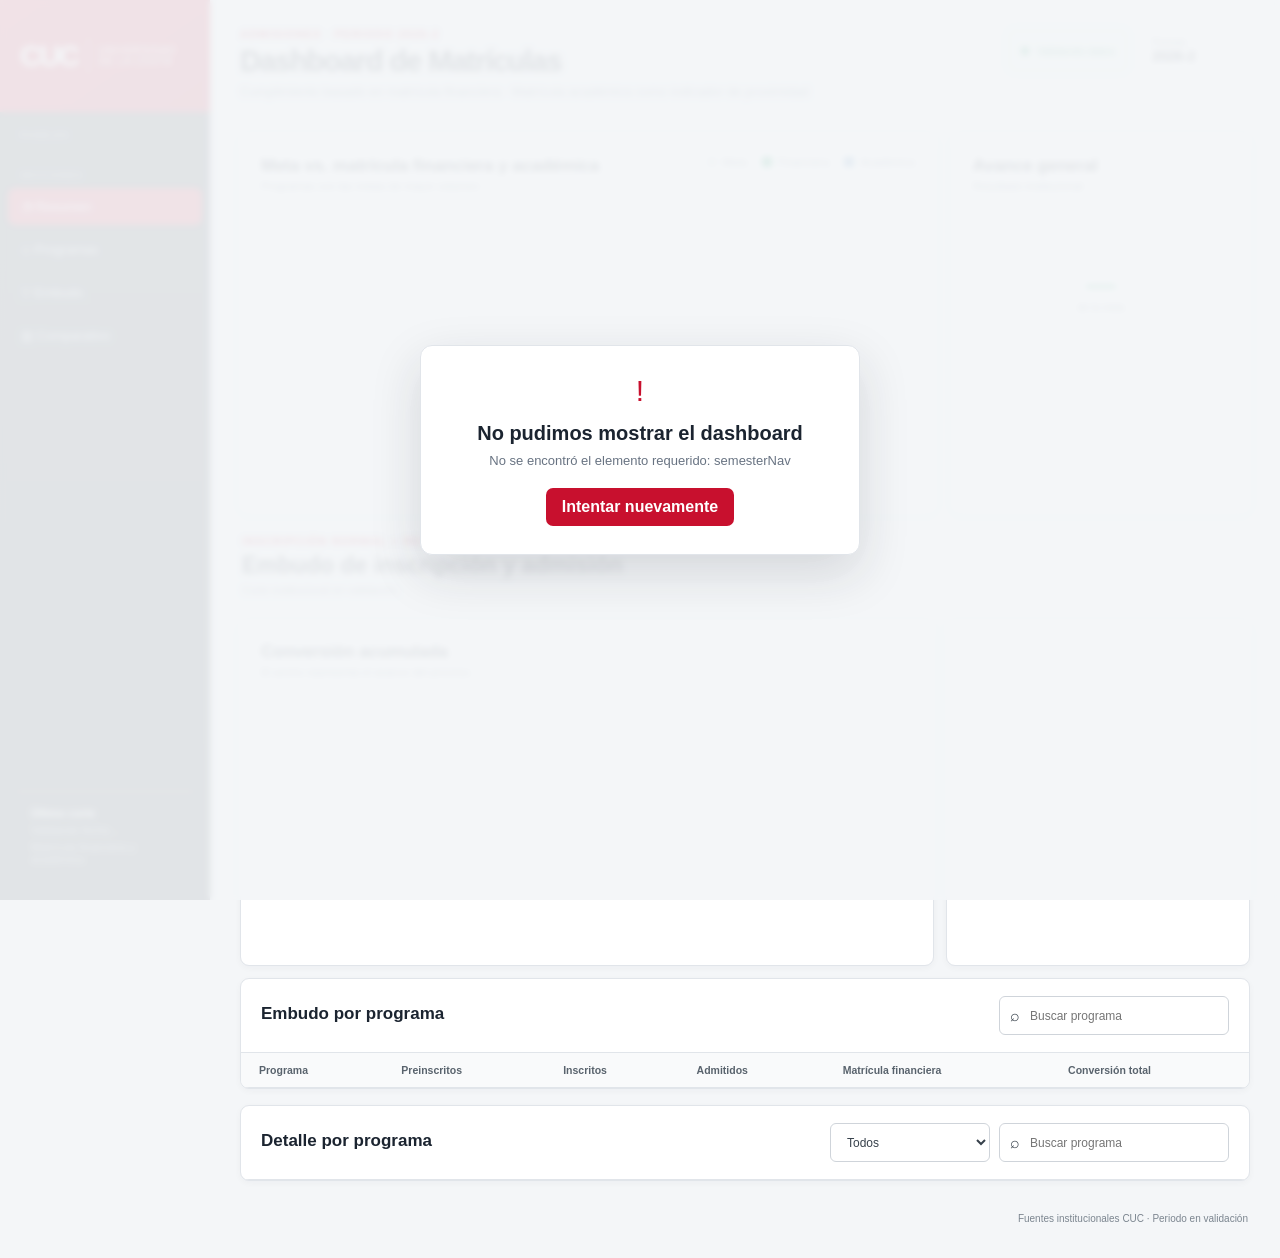
<file: index.html>
<!doctype html>
<html lang="es">
<head>
  <meta charset="utf-8">
  <meta name="viewport" content="width=device-width, initial-scale=1">
  <meta name="description" content="Portal institucional de indicadores CUC">
  <meta name="theme-color" content="#c8102e">
  <title>Dashboard de Matrículas CUC</title>
  <link rel="stylesheet" href="./assets/css/dashboard.css">
</head>
<body>
  <noscript>
    <div class="noscript-message">Este dashboard necesita JavaScript para leer y mostrar la información.</div>
  </noscript>

  <div class="status-screen" id="appStatus" role="status" aria-live="polite">
    <div class="status-card">
      <span class="status-spinner" aria-hidden="true"></span>
      <h2 id="appStatusTitle">Cargando información</h2>
      <p id="appStatusMessage">Estamos validando tu acceso y la información autorizada.</p>
      <button class="retry-button" id="retryButton" type="button" hidden>Intentar nuevamente</button>
    </div>
  </div>

  <main class="shell">
    <aside class="sidebar">
      <div class="brand">
        <span class="brand-mark">CUC</span>
        <span>Universidad<br>de la Costa</span>
      </div>

      <div class="nav-label">Paneles</div>
      <nav class="dashboard-nav" id="dashboardNav" aria-label="Paneles disponibles"></nav>

      <div class="nav-label">Secciones</div>
      <nav class="section-nav" aria-label="Secciones del dashboard">
        <a class="active" href="#resumen">◔ Resumen</a>
        <a href="#programas">◇ Programas</a>
        <a href="#embudo">▽ Embudo</a>
        <a href="#comparativo">▥ Comparativo</a>
      </nav>

      <div class="sidebar-note">
        <strong>Último corte</strong>
        <span id="lastCut">Validando fecha…</span>
        <span>Matrícula financiera y académica</span>
      </div>
    </aside>

    <section class="content" id="resumen">
      <header class="topbar">
        <div>
          <p class="eyebrow" id="eyebrowPeriod">Admisiones</p>
          <h1>Dashboard de Matrículas</h1>
          <p class="subtitle">Cumplimiento basado en matrícula financiera · Matrícula académica como indicador de proximidad</p>
        </div>
        <div class="top-actions">
          <div class="data-status" id="dataStatus" title="Estado de la fuente">
            <i aria-hidden="true"></i>
            <span>Validando datos</span>
          </div>
          <div class="period">
            <span>Periodo</span>
            <strong id="periodLabel">—</strong>
          </div>
          <div class="user-area" id="userArea" hidden></div>
        </div>
      </header>

      <div class="kpi-grid" id="kpis" aria-label="Indicadores principales"></div>

      <div class="insight-grid" id="comparativo">
        <article class="panel chart-card">
          <div class="panel-title">
            <div>
              <h2>Meta vs. matrícula financiera y académica</h2>
              <p>Programas con las metas de mayor volumen</p>
            </div>
            <div class="legend" aria-label="Leyenda">
              <span><i class="dot-meta"></i>Meta</span>
              <span><i class="dot-fin"></i>Financiera</span>
              <span><i class="dot-aca"></i>Académica</span>
            </div>
          </div>
          <div class="bar-chart" id="bars"></div>
        </article>

        <article class="panel progress-card">
          <div class="panel-title">
            <div>
              <h2>Avance general</h2>
              <p>Resultado institucional</p>
            </div>
          </div>
          <div class="donut" id="donut">
            <div><strong id="donutValue">—</strong><span>de la meta</span></div>
          </div>
          <div class="status-summary" id="statusSummary"></div>
        </article>
      </div>

      <section id="embudo">
        <div class="section-heading">
          <div>
            <p class="eyebrow">Inscripción normal + reserva de cupo · Sedes Barranquilla y Villavicencio</p>
            <h2>Embudo de inscripción y admisión</h2>
            <p id="funnelCutText">Corte institucional en validación.</p>
          </div>
        </div>

        <div class="funnel-kpis" id="funnelKpis"></div>

        <div class="funnel-layout">
          <article class="panel funnel-card">
            <div class="panel-title">
              <div>
                <h2>Conversión acumulada</h2>
                <p id="funnelBaseText">El ancho representa el avance del proceso.</p>
              </div>
            </div>
            <div class="funnel-chart" id="funnelChart"></div>
          </article>
          <article class="panel funnel-note" id="funnelNote"></article>
        </div>

        <article class="panel table-card">
          <div class="table-header">
            <div>
              <h2>Embudo por programa</h2>
              <p id="funnelCount"></p>
            </div>
            <label class="search" for="funnelSearch">⌕
              <input id="funnelSearch" aria-label="Buscar programa en el embudo" placeholder="Buscar programa" autocomplete="off">
            </label>
          </div>
          <div class="table-scroll">
            <table>
              <thead>
                <tr>
                  <th>Programa</th>
                  <th>Preinscritos</th>
                  <th>Inscritos</th>
                  <th>Admitidos</th>
                  <th>Matrícula financiera</th>
                  <th>Conversión total</th>
                </tr>
              </thead>
              <tbody id="funnelRows"></tbody>
            </table>
          </div>
        </article>
      </section>

      <article class="panel table-card" id="programas">
        <div class="table-header">
          <div>
            <h2>Detalle por programa</h2>
            <p id="programCount"></p>
          </div>
          <div class="filters">
            <label class="sr-only" for="statusFilter">Filtrar por estado</label>
            <select id="statusFilter">
              <option>Todos</option>
              <option>Superada</option>
              <option>Cumplida</option>
              <option>Cerca</option>
              <option>En progreso</option>
              <option>Rezagada</option>
              <option>Sin dato financiero</option>
              <option>Sin meta</option>
            </select>
            <label class="search" for="programSearch">⌕
              <input id="programSearch" aria-label="Buscar programa en el detalle" placeholder="Buscar programa" autocomplete="off">
            </label>
          </div>
        </div>
        <div class="table-scroll">
          <table>
            <thead><tr id="programHeaders"></tr></thead>
            <tbody id="programRows"></tbody>
          </table>
        </div>
      </article>

      <footer id="sourceFooter">Fuentes institucionales CUC · Periodo en validación</footer>
    </section>
  </main>

  <script type="module" src="./assets/js/app.js?v=20260824-secure"></script>
</body>
</html>
</file>
<file: assets/css/dashboard.css>
:root {
  --red: #c8102e;
  --red2: #a80b25;
  --ink: #1b2430;
  --muted: #687382;
  --line: #e1e5ea;
  --bg: #f4f6f8;
  --green: #169b62;
  --orange: #dc7a05;
  --blue: #4d86bd;
  --danger: #b2102a;
}

* { box-sizing: border-box; }
html { scroll-behavior: smooth; }
body { margin: 0; background: var(--bg); color: var(--ink); font-family: Arial, Helvetica, sans-serif; }
button, input, select { font: inherit; }
button, select { cursor: pointer; }
[hidden] { display: none !important; }
.sr-only { position: absolute; width: 1px; height: 1px; padding: 0; margin: -1px; overflow: hidden; clip: rect(0, 0, 0, 0); white-space: nowrap; border: 0; }
.noscript-message { margin: 20px; padding: 16px; border: 1px solid #f0c5cd; border-radius: 8px; background: #fff2f5; color: var(--danger); }

.shell { min-height: 100vh; display: grid; grid-template-columns: 210px minmax(0, 1fr); }
.sidebar { position: sticky; top: 0; height: 100vh; background: linear-gradient(180deg, #1d2730, #15202a); color: #fff; display: flex; flex-direction: column; overflow-y: auto; }
.brand { min-height: 112px; padding: 24px 20px; background: linear-gradient(145deg, #d30d2e, #b90023); display: flex; align-items: center; gap: 10px; text-transform: uppercase; font-size: 10px; line-height: 1.15; letter-spacing: .08em; }
.brand-mark { font-size: 30px; font-weight: 850; letter-spacing: -.08em; border-right: 1px solid #ffffff8c; padding-right: 10px; }
.nav-label { padding: 18px 20px 4px; color: #82909c; font-size: 9px; font-weight: 700; letter-spacing: .12em; text-transform: uppercase; }
.sidebar nav { padding: 4px 8px; display: flex; flex-direction: column; gap: 6px; }
.sidebar nav a { color: #d9e0e6; text-decoration: none; padding: 11px 13px; border-radius: 7px; display: flex; align-items: center; gap: 10px; font-size: 13px; }
.sidebar nav a:hover, .sidebar nav a.active { background: var(--red); color: #fff; }
.dashboard-nav a { border: 1px solid #ffffff14; background: #ffffff08; }
.dashboard-nav a[aria-current="page"] { border-color: #ffffff2b; background: #ffffff14; }
.sidebar-note { margin: auto 16px 20px; padding: 15px; border-top: 1px solid #ffffff24; display: flex; flex-direction: column; gap: 5px; font-size: 11px; color: #9eabb7; }
.sidebar-note strong { color: #fff; }

.content { min-width: 0; padding: 28px 30px 18px; max-width: 1600px; width: 100%; margin: 0 auto; }
.topbar { display: flex; justify-content: space-between; align-items: flex-start; gap: 24px; margin-bottom: 20px; }
.eyebrow { margin: 0 0 5px; color: var(--red); font-size: 11px; font-weight: 750; letter-spacing: .11em; text-transform: uppercase; }
h1 { margin: 0; font-size: 29px; letter-spacing: -.035em; }
.subtitle { margin: 6px 0 0; color: var(--muted); font-size: 13px; }
.top-actions { display: flex; align-items: center; justify-content: flex-end; flex-wrap: wrap; gap: 10px; }
.period { min-width: 112px; background: #fff; border: 1px solid var(--line); border-radius: 7px; padding: 8px 13px; display: flex; flex-direction: column; }
.period span { font-size: 10px; color: var(--muted); }
.period strong { font-size: 14px; }
.data-status { min-height: 43px; display: inline-flex; align-items: center; gap: 8px; padding: 0 12px; background: #effaf5; color: #087b4b; border: 1px solid #c9e9da; border-radius: 7px; font-size: 11px; }
.data-status i { width: 8px; height: 8px; background: var(--green); border-radius: 50%; }
.data-status.warning { background: #fff8e9; color: #8a5209; border-color: #f4dcae; }
.data-status.warning i { background: #e99a09; }
.user-area { min-height: 43px; display: flex; align-items: center; gap: 8px; padding: 0 10px; background: #fff; border: 1px solid var(--line); border-radius: 7px; font-size: 11px; }
.user-area button { border: 0; border-radius: 5px; padding: 5px 8px; color: var(--red); background: #fff2f5; }

.kpi-grid { display: grid; grid-template-columns: repeat(5, minmax(0, 1fr)); gap: 14px; margin-bottom: 16px; }
.kpi, .panel { background: #fff; border: 1px solid var(--line); box-shadow: 0 2px 7px #1b243009; }
.kpi { min-height: 125px; border-radius: 9px; padding: 19px; display: flex; align-items: center; gap: 15px; }
.kpi.primary { border-top: 3px solid var(--green); }
.kpi.academic { border-top: 3px solid var(--blue); }
.kpi-icon { width: 48px; height: 48px; flex: 0 0 48px; border: 1px solid #ecd8dd; background: #fff8fa; color: var(--red); border-radius: 10px; display: grid; place-items: center; font-size: 27px; }
.kpi-icon.green { color: var(--green); background: #f3fbf7; }
.kpi-icon.orange { color: var(--orange); background: #fff9f1; }
.kpi-icon.blue { color: #2468a9; background: #f2f7fc; }
.kpi div:last-child { min-width: 0; display: flex; flex-direction: column; }
.kpi span { color: #3d4650; font-size: 12px; }
.kpi strong { margin: 2px 0; font-size: 32px; line-height: 1; }
.kpi small { color: var(--muted); font-size: 10.5px; }
.green-text { color: var(--green); }
.orange-text { color: var(--orange); }

.panel { border-radius: 9px; }
.insight-grid { display: grid; grid-template-columns: minmax(0, 1.75fr) minmax(285px, .75fr); gap: 16px; margin-bottom: 16px; }
.chart-card, .progress-card { min-height: 378px; padding: 20px; }
.panel-title { display: flex; justify-content: space-between; gap: 20px; align-items: flex-start; }
.panel-title h2, .table-header h2 { margin: 0; font-size: 17px; }
.panel-title p, .table-header p { margin: 4px 0 0; font-size: 11px; color: var(--muted); }
.legend { display: flex; gap: 15px; color: var(--muted); font-size: 11px; }
.legend span { display: flex; gap: 6px; align-items: center; }
.legend i { width: 10px; height: 10px; border-radius: 2px; }
.dot-meta { background: #dde2e7; }
.dot-fin { background: var(--green); }
.dot-aca { background: var(--blue); }
.bar-chart { margin-top: 23px; display: flex; flex-direction: column; gap: 15px; }
.bar-row { display: grid; grid-template-columns: 180px minmax(0, 1fr); align-items: center; gap: 12px; padding-right: 38px; }
.bar-label { text-align: right; font-size: 11px; }
.bars { display: flex; flex-direction: column; gap: 4px; }
.bar { position: relative; min-width: 2px; max-width: 100%; height: 10px; border-radius: 0 3px 3px 0; }
.bar.meta { background: #dde2e7; }
.bar.fin { background: var(--green); }
.bar.aca { background: var(--blue); }
.bar b { position: absolute; left: calc(100% + 7px); top: -3px; font-size: 10px; }
.donut { width: 154px; height: 154px; margin: 22px auto 15px; border-radius: 50%; display: grid; place-items: center; position: relative; }
.donut::after { content: ""; width: 116px; height: 116px; position: absolute; border-radius: 50%; background: #fff; }
.donut div { z-index: 1; display: flex; flex-direction: column; align-items: center; }
.donut strong { color: var(--green); font-size: 29px; }
.donut span { color: var(--muted); font-size: 10px; }
.status-summary { border-top: 1px solid var(--line); }
.status-summary > div { padding: 10px 1px; border-bottom: 1px solid var(--line); display: flex; justify-content: space-between; font-size: 11px; }
.status-summary span { display: flex; align-items: center; gap: 8px; color: #4b5661; }
.status-summary i, .badge i { width: 8px; height: 8px; border-radius: 50%; }

.section-heading { display: flex; justify-content: space-between; align-items: flex-end; gap: 20px; margin: 22px 2px 14px; }
.section-heading h2 { margin: 0; font-size: 23px; }
.section-heading p:last-child { color: var(--muted); font-size: 11px; margin: 5px 0 0; }
.funnel-kpis { display: grid; grid-template-columns: repeat(4, minmax(0, 1fr)); gap: 12px; margin-bottom: 12px; }
.funnel-kpis article { background: #fff; border: 1px solid var(--line); border-top: 3px solid var(--red); border-radius: 8px; padding: 15px 17px; display: flex; flex-direction: column; }
.funnel-kpis article:nth-child(2) { border-top-color: #e24a62; }
.funnel-kpis article:nth-child(3) { border-top-color: #e78539; }
.funnel-kpis article:nth-child(4) { border-top-color: var(--green); }
.funnel-kpis span { font-size: 11px; }
.funnel-kpis strong { font-size: 28px; margin: 3px 0; }
.funnel-kpis small { color: var(--muted); font-size: 10px; }
.funnel-layout { display: grid; grid-template-columns: minmax(0, 1.6fr) minmax(270px, .7fr); gap: 12px; margin-bottom: 12px; }
.funnel-card, .funnel-note { padding: 19px 20px; }
.funnel-chart { min-height: 250px; margin-top: 18px; display: flex; flex-direction: column; align-items: center; gap: 7px; }
.funnel-stage { min-height: 48px; color: #fff; display: grid; grid-template-columns: 1fr auto auto; align-items: center; gap: 18px; padding: 0 18px; border-radius: 5px; }
.funnel-stage:nth-child(1) { background: #c8102e; }
.funnel-stage:nth-child(2) { background: #e24a62; }
.funnel-stage:nth-child(3) { background: #e78539; }
.funnel-stage:nth-child(4) { background: var(--green); }
.funnel-stage span { font-size: 11px; font-weight: 650; }
.funnel-stage strong { font-size: 20px; }
.funnel-stage small { min-width: 48px; text-align: right; font-size: 10px; }
.funnel-note h2 { margin: 0 0 12px; font-size: 17px; }
.funnel-note > div { border-bottom: 1px solid var(--line); padding: 12px 0; display: flex; justify-content: space-between; }
.funnel-note > div span { font-size: 12px; }
.funnel-note > div strong { font-size: 22px; }
.funnel-note p { background: #fff7e9; color: #73521d; border: 1px solid #f0ddb9; border-radius: 6px; padding: 11px; font-size: 10.5px; line-height: 1.45; }

.table-card { overflow: hidden; margin-bottom: 16px; }
.table-header { padding: 17px 20px; display: flex; justify-content: space-between; gap: 18px; align-items: center; border-bottom: 1px solid var(--line); }
.filters { display: flex; gap: 9px; }
.filters select, .search { height: 39px; border: 1px solid #cfd4da; border-radius: 6px; background: #fff; color: #37414b; }
.filters select { padding: 0 12px; min-width: 160px; font-size: 12px; }
.search { display: flex; align-items: center; min-width: 230px; padding: 0 10px; gap: 8px; }
.search:focus-within { border-color: var(--red); box-shadow: 0 0 0 2px #c8102e1f; }
.search input { border: 0; outline: 0; width: 100%; font-size: 12px; }
.table-scroll { overflow: auto; max-height: 550px; }
table { width: 100%; border-collapse: collapse; font-size: 12px; }
thead { position: sticky; top: 0; z-index: 2; background: #f9fafb; }
th, td { padding: 11px 18px; text-align: left; border-bottom: 1px solid var(--line); white-space: nowrap; }
th { color: #59636d; font-size: 10.5px; }
th button { background: none; border: 0; padding: 0; color: inherit; font-weight: inherit; }
th button:focus-visible { outline: 2px solid var(--red); outline-offset: 3px; }
tbody tr:hover { background: #fffafb; }
td:first-child { white-space: normal; min-width: 285px; }
.online-meta { color: var(--red); }
.academic-value { color: #2468a9; }
.cell-progress { display: flex; align-items: center; gap: 9px; min-width: 150px; }
.cell-progress > span { width: 50px; }
.cell-progress > i { width: 80px; height: 5px; background: #eceff2; border-radius: 10px; overflow: hidden; }
.cell-progress > i b { display: block; height: 100%; background: var(--red); }
.badge { display: inline-flex; align-items: center; gap: 6px; border: 1px solid; border-radius: 999px; padding: 4px 9px; font-size: 10px; }
.badge.success { color: #087b4b; background: #effaf5; border-color: #c9e9da; }
.badge.success i { background: var(--green); }
.badge.warning { color: #a45c00; background: #fff8e9; border-color: #f4dcae; }
.badge.warning i { background: #e99a09; }
.badge.progress { color: #b14d08; background: #fff5ec; border-color: #f4d5bd; }
.badge.progress i { background: #dc7215; }
.badge.danger { color: var(--danger); background: #fff2f5; border-color: #f1cbd3; }
.badge.danger i { background: var(--red); }
.badge.muted { color: #69737e; background: #f5f6f7; border-color: #dfe3e6; }
.badge.muted i { background: #9099a2; }
footer { color: #7b858f; font-size: 10px; padding: 14px 2px; text-align: right; line-height: 1.5; }

.status-screen { position: fixed; inset: 0; z-index: 50; display: grid; place-items: center; padding: 20px; background: #f4f6f8eb; backdrop-filter: blur(3px); }
.status-screen.ready { display: none; }
.status-card { width: min(440px, 100%); padding: 28px; text-align: center; background: #fff; border: 1px solid var(--line); border-radius: 12px; box-shadow: 0 18px 50px #1b243026; }
.status-card h2 { margin: 14px 0 6px; font-size: 20px; }
.status-card p { margin: 0; color: var(--muted); font-size: 13px; line-height: 1.5; }
.status-spinner { width: 34px; height: 34px; display: inline-block; border: 3px solid #f1cbd3; border-top-color: var(--red); border-radius: 50%; animation: spin .8s linear infinite; }
.status-screen.error .status-spinner { animation: none; border: 0; width: auto; height: auto; color: var(--red); font-size: 30px; }
.status-screen.error .status-spinner::before { content: "!"; }
.retry-button { margin-top: 18px; border: 0; border-radius: 7px; padding: 10px 16px; color: #fff; background: var(--red); font-weight: 700; }
.retry-button:hover { background: var(--red2); }
@keyframes spin { to { transform: rotate(360deg); } }

.login-page { min-height: 100vh; display: grid; place-items: center; padding: 20px; background: linear-gradient(145deg, #f4f6f8, #e9edf1); }
.login-card { width: min(440px, 100%); padding: 30px; background: #fff; border: 1px solid var(--line); border-radius: 12px; box-shadow: 0 18px 50px #1b24301c; }
.login-brand { display: flex; align-items: center; gap: 12px; margin-bottom: 24px; }
.login-brand .brand-mark { color: var(--red); border-color: #d5d9de; }
.login-card h1 { font-size: 24px; }
.login-card > p { color: var(--muted); font-size: 13px; line-height: 1.5; }
.login-form { display: grid; gap: 14px; margin-top: 22px; }
.login-form label { display: grid; gap: 6px; font-size: 12px; font-weight: 700; }
.login-form input { width: 100%; height: 44px; padding: 0 12px; border: 1px solid #cfd4da; border-radius: 7px; outline: 0; }
.login-form input:focus { border-color: var(--red); box-shadow: 0 0 0 2px #c8102e1f; }
.login-form button { height: 44px; border: 0; border-radius: 7px; color: #fff; background: var(--red); font-weight: 700; }
.login-form button:disabled { cursor: not-allowed; opacity: .55; }
.login-message { margin-top: 14px; padding: 11px; border-radius: 7px; background: #f5f6f7; color: #59636d; font-size: 12px; line-height: 1.45; }
.login-message.error { background: #fff2f5; color: var(--danger); }

@media (max-width: 1300px) {
  .kpi-grid { grid-template-columns: repeat(3, 1fr); }
}

@media (max-width: 1100px) {
  .kpi-grid, .funnel-kpis { grid-template-columns: repeat(2, 1fr); }
  .insight-grid, .funnel-layout { grid-template-columns: 1fr; }
}

@media (max-width: 760px) {
  .shell { grid-template-columns: 1fr; }
  .sidebar { position: static; height: auto; overflow: visible; }
  .brand { min-height: auto; padding: 14px 18px; }
  .nav-label { display: none; }
  .sidebar nav { padding: 8px; flex-direction: row; overflow: auto; }
  .sidebar nav a { flex: 0 0 auto; padding: 9px 12px; }
  .sidebar-note { display: none; }
  .content { padding: 20px 14px; }
  .topbar, .section-heading { flex-direction: column; align-items: stretch; }
  .top-actions { justify-content: stretch; }
  .period, .data-status { flex: 1; }
  .kpi-grid, .funnel-kpis { grid-template-columns: 1fr; }
  .bar-row { grid-template-columns: 112px 1fr; }
  .bar-label { font-size: 9px; }
  .table-header { align-items: stretch; flex-direction: column; }
  .filters { flex-direction: column; }
  .filters select, .search { width: 100%; }
  .search { min-width: 0; }
  .funnel-stage { width: 100% !important; }
}
</file>
